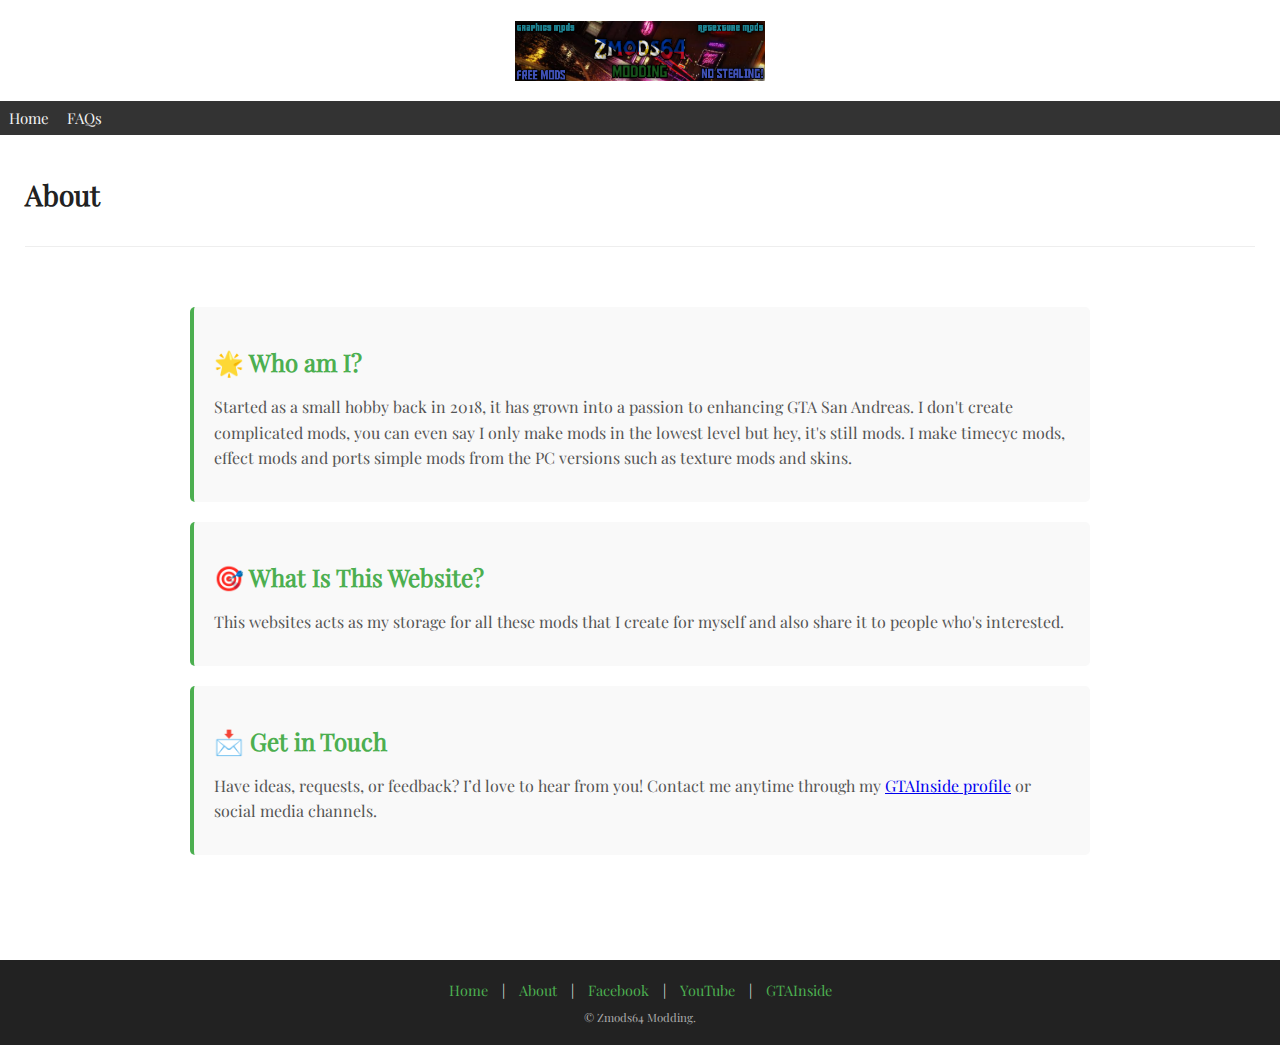
<file: about.html>
<!DOCTYPE html>
<html lang="en">
<head>
  <meta charset="UTF-8">
  <meta name="viewport" content="width=device-width, initial-scale=1.0">
  <title>About - Zmods64 Modding</title>
  <link rel="icon" type="image/x-icon" href="Images/favicon.ico">
  <link rel="stylesheet" href="main.css">
  <link rel="stylesheet" href="post.css">
  <link rel="stylesheet" href="about.css">
</head>
<body>

<br>
    <section>
      <div style="text-align: center;">
        <a href="index.html">
          <img src="Images/20230218_200707.png" alt="Zmods64 Modding Logo" style="width:250px;height:60px;">
        </a>
      </div>
    </section>
    <p></p>
    <section>
      <div class="menunav">
        <a href="index.html">Home</a>
        <a href="faqs.html">FAQs</a>
      </div>
    </section>
    <p></p>
  <article class="post">
  <header>
    <h2>About</h2>
  </header>

  <main class="main-content">
    <div class="about-container">

      <div class="about-section">
        <h3 class="about-title">🌟 Who am I?</h3>
        <p class="about-text">
         Started as a small hobby back in 2018, it has grown into a passion to enhancing GTA San Andreas. I don't create complicated mods, you can even say I only make mods in the lowest level but hey, it's still mods.
         I make timecyc mods, effect mods and ports simple mods from the PC versions such as texture mods and skins.
        </p>
      </div>

      <div class="about-section">
        <h3 class="about-title">🎯 What Is This Website?</h3>
        <p class="about-text">
          This websites acts as my storage for all these mods that I create for myself and also share it to people who's interested.
        </p>
      </div>

      <div class="about-section">
        <h3 class="about-title">📩 Get in Touch</h3>
        <p class="about-text">
          Have ideas, requests, or feedback? I’d love to hear from you!  
          Contact me anytime through my <a href="https://www.gtainside.de/user/Zmods64" target="_blank">GTAInside profile</a> or social media channels.
        </p>
      </div>

    </div>
  </main>
</article>

<footer>
  <div class="footer-nav">
    <a href="index.html">Home</a> |
    <a href="about.html">About</a> |
    <a href="https://www.facebook.com/keinan90114">Facebook</a> |
    <a href="https://www.youtube.com/@Zmods64Modding">YouTube</a> |
    <a href="https://www.gtainside.de/user/Zmods64">GTAInside</a>
  </div>
  <p>&copy; Zmods64 Modding.</p>
</footer>

</body>
</html>
</file>
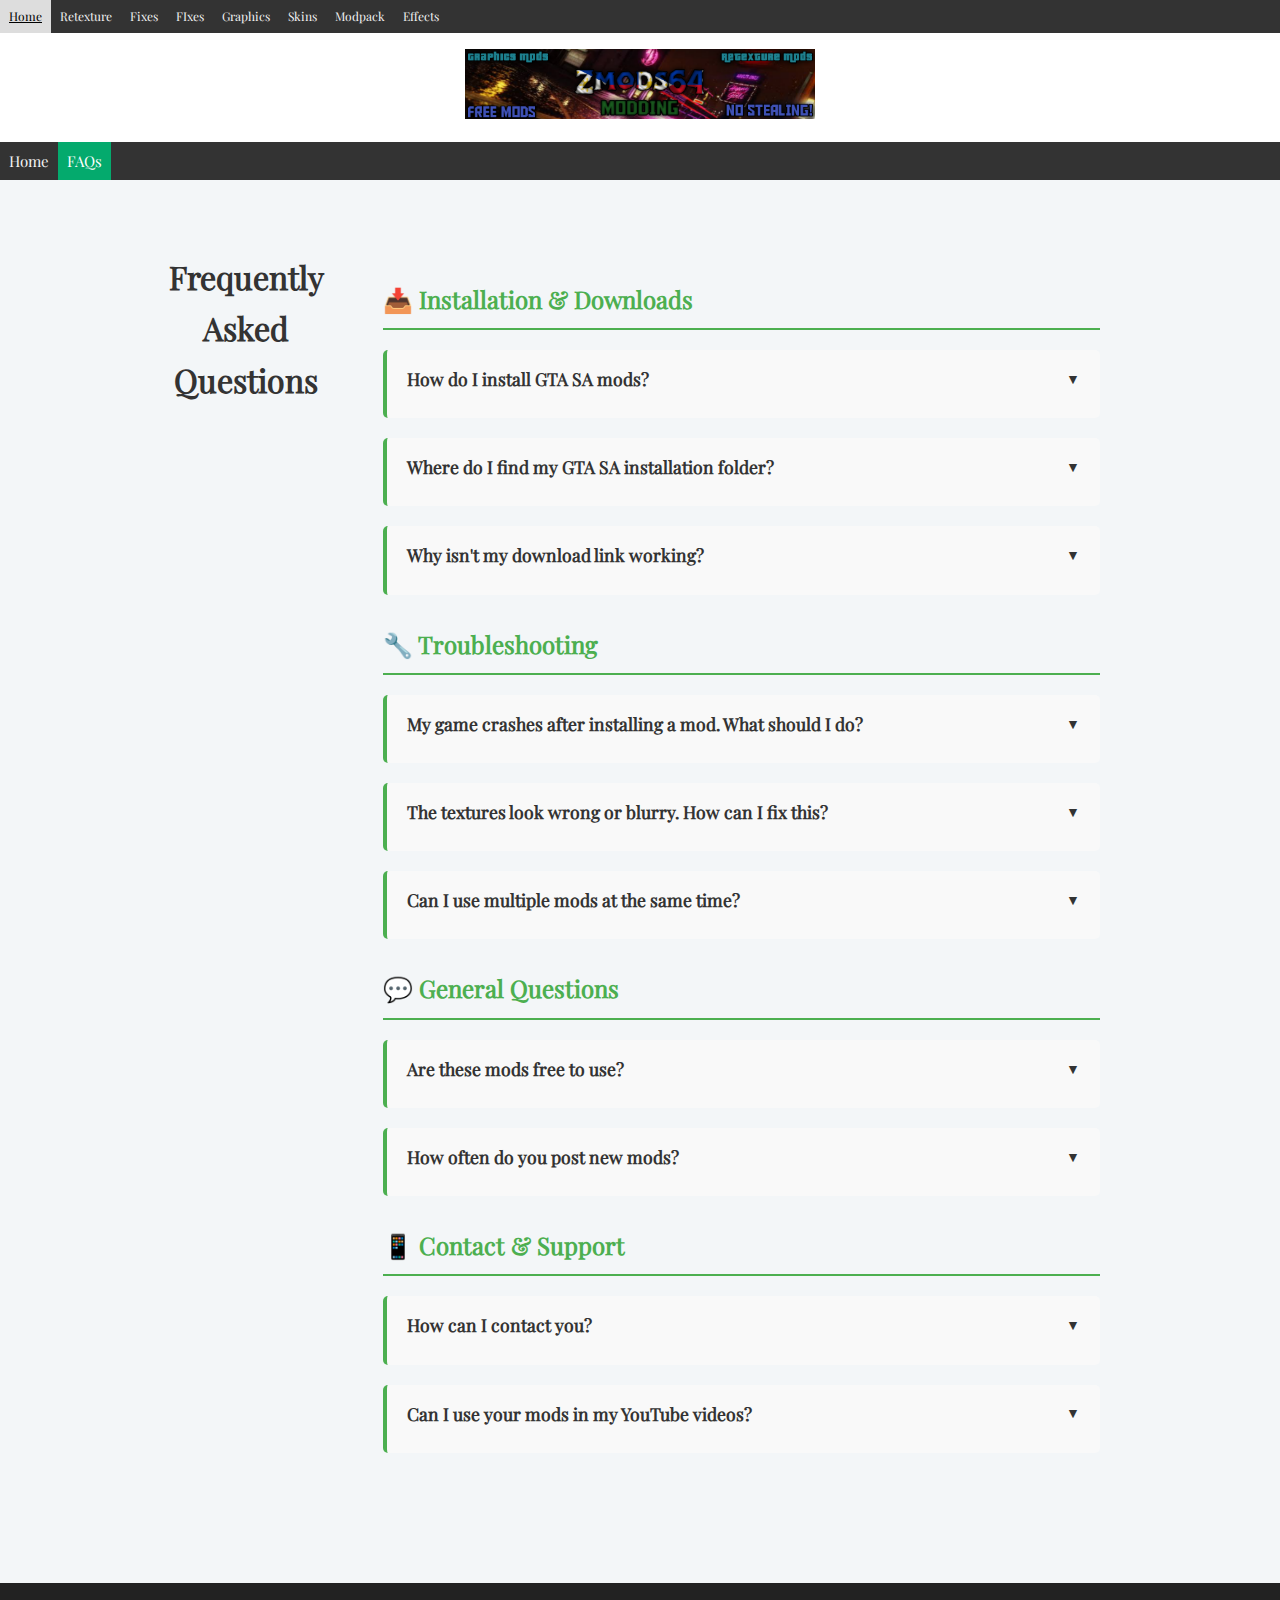
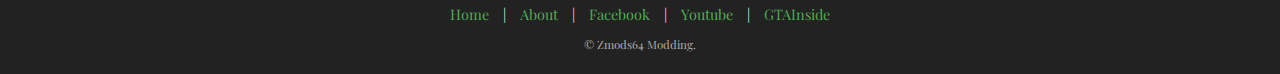
<file: faqs.html>
<!DOCTYPE html>
<html lang="en">
<head>
  <meta charset="UTF-8">
  <meta name="viewport" content="width=device-width, initial-scale=1.0">
  <title>FAQs - Zmods64 Modding</title>
  <link rel="icon" type="image/x-icon" href="Images/favicon.ico">
  <link rel="stylesheet" href="main.css">
  <link rel="stylesheet" href="Main Page.css"> 
  <link rel="stylesheet" href="faqs.css">
</head>
<body>

  <header>
    <secton>
      <div class="modnav">
      <a href="index.html">Home</a>
      <span id="modnav-categories"></span>
      </div>
    </secton>
  
    <section>
      <p></p>
      <div style="text-align: center;">
        <a href="index.html">
        <img src="Images/20230218_200707.png" alt="Centered Image" style="width:350px;height:70px;">
        </a>
      </div>
      <p></p>
    </section>
    
    <section>
      <div class="menunav">
        <a href="index.html">Home</a>
        <a class="active" href="faqs.html">FAQs</a>
      </div>
    </section>
  </header>

  <main class="main-content">
    <div class="container">
      <h1>Frequently Asked Questions</h1>
      <div class="faq-container">
        
        <h3 class="faq-category">📥 Installation & Downloads</h3>
        
        <div class="faq-item">
          <div class="faq-question" onclick="toggleAnswer(this)">
            How do I install GTA SA mods?
          </div>
          <div class="faq-answer">
            To install GTA SA mods, you'll need to extract the downloaded files and place them in your GTA San Andreas directory. Most mods come with installation instructions. Always backup your original files before installing mods!
          </div>
        </div>
  
        <div class="faq-item">
          <div class="faq-question" onclick="toggleAnswer(this)">
            Where do I find my GTA SA installation folder?
          </div>
          <div class="faq-answer">
            The default location is usually:<br>
            • Android/data/com.rockstargames.gtasa
          </div>
        </div>
  
        <div class="faq-item">
          <div class="faq-question" onclick="toggleAnswer(this)">
            Why isn't my download link working?
          </div>
          <div class="faq-answer">
            If a download link isn't working, please let me know through my social media channels (Facebook or YouTube). Links may occasionally expire and need to be updated.
          </div>
        </div>
  
        <h3 class="faq-category">🔧 Troubleshooting</h3>
  
        <div class="faq-item">
          <div class="faq-question" onclick="toggleAnswer(this)">
            My game crashes after installing a mod. What should I do?
          </div>
          <div class="faq-answer">
            First, remove the most recently installed mod to see if that fixes the issue. Make sure you're using compatible mods and that you've installed them correctly. Always keep backups of your original game files!
          </div>
        </div>
  
        <div class="faq-item">
          <div class="faq-question" onclick="toggleAnswer(this)">
            The textures look wrong or blurry. How can I fix this?
          </div>
          <div class="faq-answer">
            This might be due to texture quality settings or the mod itself. Try adjusting your graphics settings in-game, or make sure you've installed the textures in the correct folder.
          </div>
        </div>
  
        <div class="faq-item">
          <div class="faq-question" onclick="toggleAnswer(this)">
            Can I use multiple mods at the same time?
          </div>
          <div class="faq-answer">
            Yes! However, make sure the mods don't conflict with each other. For example, two mods that modify the same vehicle or character may cause issues. Always read the mod descriptions for compatibility information.
          </div>
        </div>
  
        <h3 class="faq-category">💬 General Questions</h3>
  
        <div class="faq-item">
          <div class="faq-question" onclick="toggleAnswer(this)">
            Are these mods free to use?
          </div>
          <div class="faq-answer">
            Yes! All mods shared on this site are free to download and use. Please respect the original mod creators and don't redistribute without permission.
          </div>
        </div>
  
        <div class="faq-item">
          <div class="faq-question" onclick="toggleAnswer(this)">
            How often do you post new mods?
          </div>
          <div class="faq-answer">
            Unfortunately, I don't really make mods that often, as I am busy with college but I do try whenever I have free time.
          </div>
        </div>
  
        <h3 class="faq-category">📱 Contact & Support</h3>
  
        <div class="faq-item">
          <div class="faq-question" onclick="toggleAnswer(this)">
            How can I contact you?
          </div>
          <div class="faq-answer">
            You can reach me through:<br>
            • Facebook: <a href="https://www.facebook.com/keinan90114" target="_blank">Keinan Williams</a><br>
            • YouTube: <a href="https://www.youtube.com/@Zmods64Modding" target="_blank">Zmods64 Modding</a><br>
            • GTAInside: <a href="https://www.gtainside.de/user/Zmods64" target="_blank">Zmods64</a>
          </div>
        </div>
  
        <div class="faq-item">
          <div class="faq-question" onclick="toggleAnswer(this)">
            Can I use your mods in my YouTube videos?
          </div>
          <div class="faq-answer">
            Yes! You're welcome to showcase my mods in your videos. I'd appreciate if you could credit me and link back to my channel or this website.
          </div>
        </div>
  
      </div>
    </div>
  </main>

  <footer>
    <div class="footer-nav">
      <a href="index.html">Home</a> |
      <a href="about.html">About</a> |
      <a href="https://www.facebook.com/keinan90114">Facebook</a> |
      <a href="https://www.youtube.com/@Zmods64Modding">Youtube</a> |
      <a href="https://www.gtainside.de/user/Zmods64">GTAInside</a>
    </div>
    <p>&copy; Zmods64 Modding.</p>
  </footer>

  <script src="faqs.js"></script>

</body>
</html>
</file>
<file: main.css>
@font-face {
    font-family: 'Playfair Display';
    src: url(/Fonts/PlayfairDisplay-Regular.ttf);
}
body {
  margin: 0;
  font-family: 'Playfair Display', sans-serif;
}
.menunav {
  overflow: hidden;
  background-color: #333;
}
.menunav a {
  float: left;
  color: #f2f2f2;
  text-align: center;
  padding: 7px 9px;
  text-decoration: none;
  font-size: 15px;
}
.menunav a:hover {
  background-color: #ddd;
  color: black;
}
.menunav a.active {
  background-color: #04AA6D;
  color: white;
}
.modnav {
  overflow: hidden;
  background-color: #333;
}
.modnav a {
  float: left;
  color: #f2f2f2;
  text-align: center;
  padding: 7px 9px;
  text-decoration: none;
  font-size: 12px;
}
.modnav a:hover {
  background-color: #ddd;
  color: black;
}
.square {
  height: 50px;
  width: 50px;
  background-color: white;
}
.img-container {
  display: inline-block;
  overflow: hidden; 
}

.img-container img {
  transition: transform 0.3s ease; 
  transform-origin: center;
}

.img-container img:hover {
  transform: scale(1.1); 
  transform-origin: center;
}
form {
    background-color: black;
}
h1 {
  text-align: center
}
footer {
  background: #222;               /* dark background */
  color: #fff;                    /* white text */
  text-align: center;
  padding: 20px 10px;
  margin-top: 40px;
  font-size: 0.9em;
}

footer a {
  color: #4CAF50;                 /* green links */
  text-decoration: none;
  margin: 0 10px;
  transition: color 0.3s ease;
}

footer a:hover {
  color: #81C784;                 /* lighter green on hover */
}

footer .footer-nav {
  margin-bottom: 10px;
}

footer p {
  margin: 5px 0 0;
  font-size: 0.8em;
  color: #aaa;                    /* lighter gray text */
}

/* Mobile styles */
@media (max-width: 768px) {
  /* Fix modnav - make it scrollable horizontally */
  .modnav {
    overflow-x: auto;
    overflow-y: hidden;
    white-space: nowrap;
    -webkit-overflow-scrolling: touch;
  }
  
  .modnav a {
    display: inline-block;
    float: none;
    padding: 10px 12px;
    font-size: 11px;
  }
  
  /* Fix menunav - slim and clean */
  .menunav {
    overflow: visible;
    display: flex;
    align-items: center;
    padding: 0;
    min-height: auto;
  }
  
  .menunav a {
    float: none;
    padding: 10px 14px;
    flex-shrink: 0;
  }
  
  .search-box {
    position: relative;
    margin-left: auto !important;
    margin-top: 0 !important;
    display: flex;
    padding: 5px 10px;
  }
  
  .search-box input {
    width: 140px;
    padding: 6px 10px;
    font-size: 13px;
  }
}
</file>
<file: post.css>
.post {
  border: none; /* Remove the default border */
  margin-bottom: 30px;
  padding: 25px;
  border-radius: 8px;
  background-color: #fff; /* Use a white background */
}

.post header {
  margin-bottom: 20px;
  text-align: left; /* Align header text to the left */
  border-bottom: 1px solid #eee; /* Add a subtle bottom border */
  padding-bottom: 10px;
}

.post h2 {
  margin-top: 0;
  color: #222; /* Darker color for the title */
  font-size: 1.75em; /* Larger font size for the title */
  font-weight: 600; /* Semi-bold font weight */
}

.post-meta {
  color: #666; /* Darker color for metadata */
  font-size: 0.9em;
  margin-top: 5px;
}

.post-content {
  line-height: 1.7; /* Improved line height for readability */
  margin-bottom: 20px;
}

.post-content p {
  margin-bottom: 15px; /* Add spacing between paragraphs */
}

.post footer {
  margin-top: 25px;
  display: flex;
  justify-content: space-between;
  align-items: center;
  color: #555;
  font-size: 0.9em;
}

.post-label a {
  color: #007bff;
  text-decoration: none;
  margin-right: 10px;
  transition: color 0.3s ease; /* Add transition for link color */
}

.post-label a:hover {
  text-decoration: underline;
  color: #0056b3; /* Darker color on hover */
}
.downloadtext {
  font-weight: bold;
  font-style: italic;
  text-align: center;
}
.img-container {
  text-align: center;   /* centers inline images */
  margin: 15px 0;       /* spacing above/below */
}
.img-container img {
  display: block-inline; /* inline-block to center */
  margin-left: auto;
  margin-right: auto;
  width: 40%;
}
.img-container img:hover {
  transform: scale(1.1); 
}
.download-btn {
  background-color: #4CAF50;  /* Green */
  color: white;
  padding: 15px 32px;
  text-align: center;
  text-decoration: none;
  display: inline-block;
  font-size: 16px;
  border: none;
  border-radius: 6px;
  cursor: pointer;
  transition: background 0.3s, transform 0.2s, box-shadow 0.2s;
}

.download-btn:hover {
  background-color: #45a049;
  transform: translateY(-2px);
  box-shadow: 0 4px 10px rgba(0,0,0,0.2);
}

.download-btn:active {
  transform: translateY(0);
  box-shadow: 0 2px 5px rgba(0,0,0,0.2);
}
.btn-container {
text-align: center; /* This centers the inline-block button */
}
.video-container {
  text-align: center;
  display: inline-block;
  overflow: hidden;
  border-radius: 8px;              /* optional: rounded edges */
}

.video-container iframe {
  width: 450px;                    /* set default width */
  height: 300px;                   /* set default height */
  transition: transform 0.3s ease, box-shadow 0.3s ease;
  display: block;
}

.video-container iframe:hover {
  transform: scale(1.05);          /* zoom effect */
  box-shadow: 0 8px 20px rgba(0,0,0,0.3); /* 3D shadow effect */
}
</file>
<file: about.css>
.about-container {
      max-width: 900px;
      margin: 0 auto;
      padding: 20px;
    }

    .about-section {
      background: #f9f9f9;
      border-left: 4px solid #4CAF50;
      margin: 20px 0;
      padding: 15px 20px;
      border-radius: 5px;
      transition: all 0.3s ease;
    }

    .about-section:hover {
      background: #f0f0f0;
      box-shadow: 0 2px 8px rgba(0,0,0,0.1);
    }

    .about-title {
      font-size: 1.5em;
      color: #4CAF50;
      margin-bottom: 10px;
    }

    .about-text {
      color: #555;
      line-height: 1.6;
    }
</file>
<file: faqs.css>
.faq-container {
  max-width: 900px;
  margin: 0 auto;
  padding: 20px;
}

.faq-item {
  background: #f9f9f9;
  border-left: 4px solid #4CAF50;
  margin: 20px 0;
  padding: 15px 20px;
  border-radius: 5px;
  transition: all 0.3s ease;
}

.faq-item:hover {
  background: #f0f0f0;
  box-shadow: 0 2px 8px rgba(0,0,0,0.1);
}

.faq-question {
  font-weight: bold;
  font-size: 1.1em;
  color: #333;
  margin-bottom: 10px;
  cursor: pointer;
  display: flex;
  justify-content: space-between;
  align-items: center;
}

.faq-question::after {
  content: "▼";
  font-size: 0.8em;
  transition: transform 0.5s ease;
}

.faq-question.active::after {
  transform: rotate(-180deg);
}

.faq-answer {
  color: #555;
  line-height: 1.6;
  max-height: 0;
  overflow: hidden;
  transition: max-height 0.5s ease;
}

.faq-answer.show {
  max-height: 500px;
  margin-top: 10px;
}

.faq-category {
  font-size: 1.5em;
  color: #4CAF50;
  margin-top: 30px;
  margin-bottom: 15px;
  padding-bottom: 10px;
  border-bottom: 2px solid #4CAF50;
}

.container {
  padding: 20px;
}

.container h1 {
  text-align: center;
  color: #333;
  margin-bottom: 30px;
}
</file>
<file: Main Page.css>
/* Basic Reset and General Styles */
body {
  margin: 0;
  line-height: 1.6;
  background-color: #f4f4f4;
  color: #333;
}

.container {
  max-width: 960px;
  margin: 0 auto;
  padding: 20px;
}

a {
  color: #007bff;
  text-decoration: none;
  transition: color 0.3s ease;
}

a:hover {
  color: #0056b3;
  text-decoration: underline;
}

/* Header Styles */
.main-header {
  background-color: #fff;
  padding: 30px 0;
  border-bottom: 1px solid #eee;
}

.main-header .container {
  display: flex;
  flex-direction: column;
  align-items: center;
}

.main-header h1 {
  margin-bottom: 5px;
  color: #222;
  font-size: 2.5em;
}

.main-header .tagline {
  color: #777;
  font-size: 1.1em;
  margin-bottom: 15px;
}

.main-nav ul {
  list-style: none;
  padding: 0;
  margin: 0;
  display: flex;
}

.main-nav li {
  margin: 0 15px;
}

.main-nav a {
  color: #333;
  font-weight: 500;
}

/* Main Content Styles */
.main-content {
  padding: 30px 0;
}

.main-content .container {
  display: flex;
  gap: 30px;
  align-items: flex-start;
}

.post-list {
  flex: 2;
  max-width: 650px; /* Added to limit post width */
  min-width: 0;
}

.post {
  background-color: #fff;
  margin-bottom: 30px;
  padding: 25px;
  border-radius: 8px;
  box-shadow: 0 2px 5px rgba(0, 0, 0, 0.05);
  background-color: #f0f4ff;
  transition: transform 0.3s ease, box-shadow 0.3s ease;
}

.post header {
  margin-bottom: 15px;
  border-bottom: 1px solid #eee;
  padding-bottom: 10px;
}

.post h2 {
  margin-top: 0;
  font-size: 1.75em;
  color: #222;
}

.post h2 a {
  color: inherit;
}

.post-meta {
  color: #777;
  font-size: 0.9em;
  margin-top: 5px;
}

.post-excerpt {
  line-height: 1.6;
  margin-bottom: 15px;
}

.read-more {
  display: inline-block;
  background-color: #007bff;
  color: #fff;
  padding: 8px 15px;
  border-radius: 5px;
  font-size: 0.9em;
  transition: background 0.3s ease, transform 0.2s ease;
}

.read-more:hover {
  background-color: #0056b3;
  transform: scale(1.05);
  color: white;
}

/* Sidebar Styles */
.sidebar {
  flex: 1;
  min-width: 220px;
}

.widget {
  background-color: #fff;
  padding: 20px;
  margin-bottom: 30px;
  border-radius: 8px;
  box-shadow: 0 2px 5px rgba(0, 0, 0, 0.05);
  transition: transform 0.3s ease, box-shadow 0.3s ease;
}

.widget h3 {
  margin-top: 0;
  margin-bottom: 15px;
  color: #333;
  font-size: 1.2em;
  border-bottom: 1px solid #eee;
  padding-bottom: 10px;
}

.widget ul {
  list-style: none;
  padding: 0;
  margin: 0;
}

.widget li {
  margin-bottom: 8px;
}

.widget li:last-child {
  margin-bottom: 0;
}

.widget a {
  color: #555;
  font-weight: 400;
}

.widget:hover {
  transform: scale(1.03);
  box-shadow: 0 10px 20px rgba(0, 0, 0, 0.2);
}

.widget ul li a {
  display: block;
  background: #e9ecee;
  padding: 10px 15px;
  border-radius: 6px;
  margin-bottom: 8px;
  box-shadow: 0 2px 5px rgba(0,0,0,0.05);
  transition: transform 0.3s ease, box-shadow 0.3s ease, background 0.3s ease;
}

.widget ul li a:hover {
  transform: scale(1.03);
  box-shadow: 0 8px 15px rgba(0,0,0,0.15);
  background: #f9f9f9;
}

/* Footer Styles */
.main-footer {
  background-color: #333;
  color: #fff;
  padding: 20px 0;
  text-align: center;
  font-size: 0.9em;
}

.main-footer .container {
  padding: 20px;
}

/* Post Categories */
.post-categories {
  font-size: 0.9em;
  margin-top: 10px;
}
.post-category {
  background: #eee;
  color: #333;
  padding: 3px 8px;
  margin-right: 5px;
  border-radius: 4px;
  text-decoration: none;
  transition: background 0.3s;
}
.post-category:hover {
  background: #007bff;
  color: #fff;
}

/* Post Thumbnail */
.post-thumb {
  width: 100%;
  max-height: 250px;
  object-fit: cover;
  border-radius: 8px;
  transition: transform 0.3s ease;
  margin-bottom: 15px;
}
.post-thumb:hover {
  transform: scale(1.05);
}

/* Search Box */
.search-box {
  display: inline-block;
  margin-top: 4px;
  margin-left: 1040px;
}
.search-box input {
  padding: 6px 12px;
  border-radius: 20px;
  border: 1px solid #ccc;
  outline: none;
  transition: all 0.3s ease;
}
.search-box input:focus {
  border-color: #007bff;
  box-shadow: 0 0 5px rgba(0, 123, 255, 0.4);
}

/* Hide mobile sidebar on desktop */
.sidebar-mobile {
  display: none;
}

/* Responsive Design */
@media (max-width: 768px) {
  .main-header .container {
    align-items: flex-start;
  }

  .main-nav ul {
    flex-direction: column;
  }

  .main-nav li {
    margin: 10px 0;
  }

  .main-content .container {
    flex-direction: column;
  }
  
  .post-list {
    max-width: 100%;
  }
  
  .post-thumb {
    width: 100%;
    max-height: 250px;
    object-fit: cover;
    border-radius: 8px;
    transition: transform 0.3s ease;
    margin-bottom: 15px;
  }
  
  /* Hide desktop sidebar on mobile */
  .sidebar-desktop {
    display: none;
  }
  
  /* Show mobile sidebar */
  .sidebar-mobile {
    display: block;
    margin: 40px 20px;
    width: calc(100% - 40px);
  }
  
  /* Social links - straight layout */
  .sidebar-mobile .widget ul {
    display: flex;
    flex-direction: column;
    gap: 15px;
  }
  
  .sidebar-mobile .widget ul li {
    width: 100%;
    margin-bottom: 0;
  }
  
  /* Latest post - bigger */
  #latest-post-widget-mobile {
    margin-top: 30px;
  }
  
  .sidebar-mobile .latest-post {
    margin-top: 10px;
  }
  
  .sidebar-mobile .latest-post img {
    max-width: 100%;
    width: 100%;
    height: 300px;
    object-fit: cover;
    margin: 0 0 15px 0;
  }
  
  .sidebar-mobile .latest-post a {
    font-size: 1.5em;
    margin-bottom: 12px;
  }
  
  .sidebar-mobile .latest-post p {
    font-size: 1.1em;
    line-height: 1.6;
  }
}
.post {
  margin-bottom: 30px;
  padding: 25px;
  border-radius: 8px;
  box-shadow: 0 2px 5px rgba(0, 0, 0, 0.05);
  background-color: white;
  transition: transform 0.3s ease, box-shadow 0.3s ease;
}

/* Restore post hover animation */
.post:hover {
  transform: translateY(-6px) scale(1.02);
  box-shadow: 0 8px 24px rgba(0, 123, 255, 0.15);
}
.latest-post {
  margin-top: 10px;
}

.latest-post a {
  text-decoration: none;
  color: inherit;
  display: block;
  font-weight: bold;
  margin-bottom: 5px;
}

.latest-post img {
  width: 100%;
  max-width: 200px;
  height: auto;
  border-radius: 6px;
  display: block;
  margin: 0 auto 10px auto;
  transition: transform 0.3s ease, box-shadow 0.3s ease;
}

.latest-post img:hover {
  transform: scale(1.05);
  box-shadow: 0 4px 10px rgba(0,0,0,0.2);
}

.latest-post p {
  font-size: 0.9em;
  color: #555;
}
body {
  background-color: #f3f6f8;
  background-size: cover;
  background-repeat: no-repeat;
  background-attachment: fixed;
}
header {
  background-color: white
}
.pagination {
  display: flex;
  justify-content: center;
  gap: 8px;
  margin: 20px 0 40px; /* extra bottom spacing */
}


.pagination button {
  padding: 6px 12px;
  border: none;
  border-radius: 4px;
  background: #007bff;
  color: white;
  font-size: 0.9rem;
  cursor: pointer;
  transition: background 0.3s;
}

.pagination button:hover:not(:disabled) {
  background: #0056b3;
}

.pagination button:disabled {
  background: #ccc;
  cursor: not-allowed;
}

.pagination button.active {
  background: #04AA6D;
}
</file>
